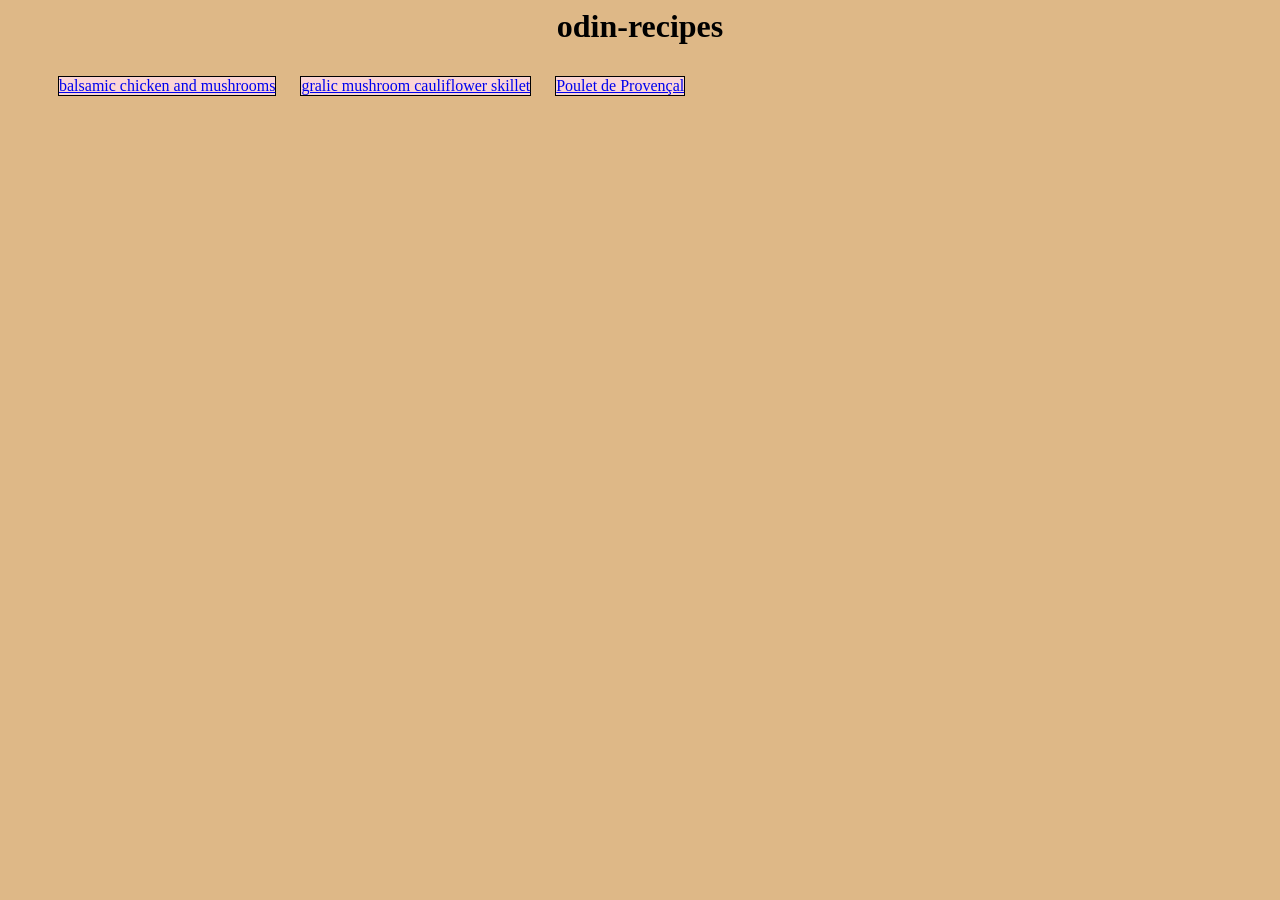
<file: index.html>
<html lang="en">
<head>
    <meta charset="UTF-8">
    <meta name="viewport" content="width=device-width, initial-scale=1.0">
    <title>recipes</title>
    <link rel="stylesheet" href="style.css">
    <style>
        li {
            border: 1px solid black;
            margin: 10;        
            display: inline-block;
            background-color: #fbd5d5;
            
        }
    </style>
</head>
<body>
   <diV><h1 class="heading">odin-recipes</h1></diV>
    <ol>
    <li><a href="recipes/balsamicchickenandmushrooms.html">balsamic chicken and mushrooms</a></li>
    <li><a href="recipes/gralicmushroomcauliflowerskillet.html">gralic mushroom cauliflower skillet</a></li>
    <li><a href="recipes/PouletdeProvençal.html">Poulet de Provençal</a></li>
    </ol>
</body>
</html>
</file>
<file: style.css>
body {
    background-color: burlywood;
}

.heading {
    text-align: center;
}

.about {
    font-family: 'Franklin Gothic Medium', 'Arial Narrow', Arial, sans-serif;

}

.Ingrediants {
    background-color: rgb(98, 102, 106);
    padding: 20px 30px 1px 10px;
    margin: 10;
    color: white;
}

.Steps { 
     background-color: rgb(98, 102, 106);
    padding: 20px 30px 1px 10px;
    margin: 1;
    color: white;
}

.link {
    text-align: center;
}
</file>
